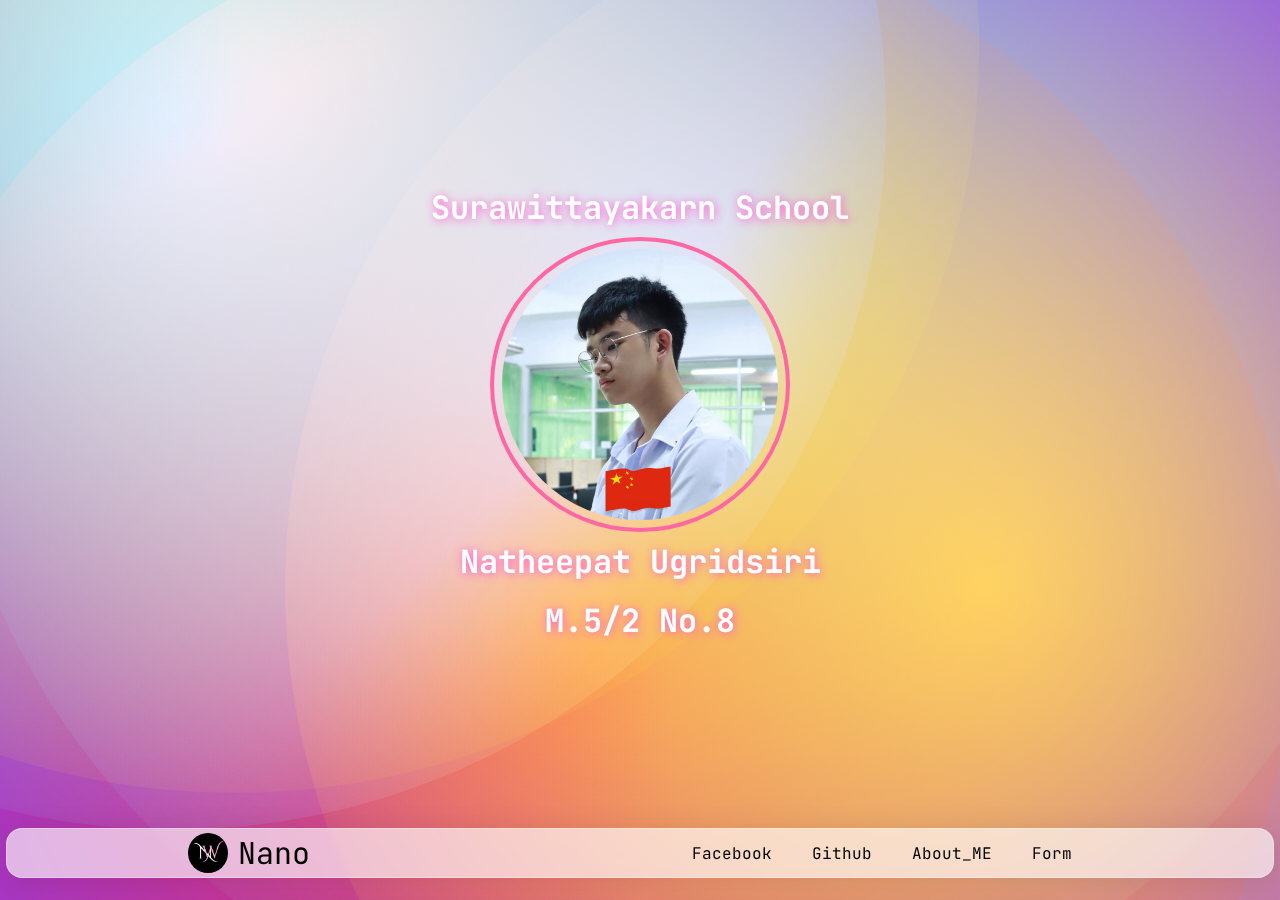
<file: index.html>
<!DOCTYPE html>
<html lang="en">
    <head>
        <meta charset="UTF-8" />
        <meta name="viewport" content="width=device-width, initial-scale=1.0" />
        <title>Meta Tags — Preview, Edit and Generate</title>
        <meta name="title" content="Natheepat Ugridsiri" />
        <meta property="og:type" content="website" />
        <meta property="og:url" content="https://nowath.github.io/Ampone/" />
        <meta property="og:title" content="Natheepat Ugridsiri" />
        <meta property="og:image" content="https://i.imgur.com/PPQDyD2.png" />
        <meta property="twitter:title" content="Natheepat Ugridsiri" />
        <meta property="twitter:description" content="Edited by Nowath" />
        <meta
            property="twitter:image"
            content="https://i.imgur.com/u0fXCq0.jpg"
        />
        <link
            rel="shortcut icon"
            href="./img/Nowath_logo.png"
            type="image/x-icon"
        />
        <link rel="stylesheet" href="./styles/style.css" />
        <link rel="preconnect" href="https://fonts.googleapis.com" />
        <link rel="preconnect" href="https://fonts.gstatic.com" crossorigin />
        <link
            rel="stylesheet"
            href="https://cdnjs.cloudflare.com/ajax/libs/font-awesome/6.5.1/css/all.min.css"
            integrity="sha512-DTOQO9RWCH3ppGqcWaEA1BIZOC6xxalwEsw9c2QQeAIftl+Vegovlnee1c9QX4TctnWMn13TZye+giMm8e2LwA=="
            crossorigin="anonymous"
            referrerpolicy="no-referrer"
        />
        <link
            href="https://fonts.googleapis.com/css2?family=JetBrains+Mono:wght@100;500&display=swap"
            rel="stylesheet"
        />

        <title>Natheepat</title>
    </head>
    <body>
        <div class="header finisher-header">
            <div class="Container">
                <div class="Intropage" id="Intro">
                    <h1>Surawittayakarn School</h1>
                    <img
                        src="./img/375044149_1520379678506024_4597472860536663235_n.jpg"
                        alt=""
                    />
                    <h1>Natheepat Ugridsiri</h1>
                    <h1>M.5/2 No.8</h1>
                </div>
                <nav>
                    <div class="navbars">
                        <div class="nav-header">
                            <img src="./img/Nowath_logo.png" alt="" /><a
                                href="#Intro"
                                >Nano</a
                            >
                        </div>
                        <ul class="nav-lists">
                            <li>
                                <a
                                    href="https://www.facebook.com/nano.ugridsiri.5"
                                    >Facebook</a
                                >
                            </li>
                            <li>
                                <a href="https://github.com/Nowath">Github</a>
                            </li>
                            <li>
                                <a href="./page/about.html">About_ME</a>
                            </li>
                            <li>
                                <a href="./page/Form.html">Form</a>
                            </li>
                        </ul>
                    </div>
                </nav>
                <div class="FristPage">
                    <div class="grid">
                        <div class="card">
                            <div class="cardimage">
                                <img src="./img/IOT.png" alt="" />
                                <a href="./img/IOT.png" download>
                                    <i class="fa-solid fa-arrow-down"></i
                                ></a>
                            </div>
                            <div class="Cardcontent">
                                <div class="cardheader">Internet Of Thing</div>
                                <div class="cardprop">
                                    <p>1.ศึกษาเรื่อง Internet Of Thing</p>
                                    <p>
                                        2.สรุปเรื่อง Internet Of Thing
                                        โดยสรุปเป็นแผนผังความคิดลงใน CANVA ขนาด
                                        A4 แนวนอน 29x21 cm (ส่งงานเป็นรูปภาพ)
                                    </p>
                                </div>
                            </div>
                        </div>
                        <div class="card">
                            <div class="cardimage">
                                <img
                                    src="./img/Screenshot 2023-12-05 201137.png"
                                    alt=""
                                />
                                <a href="./anotherfile/internet.pdf" download>
                                    <i class="fa-solid fa-arrow-down"></i
                                ></a>
                            </div>
                            <div class="Cardcontent">
                                <div class="cardheader">
                                    อุปกรณ์และประโยชน์ของเครือข่าย
                                </div>
                                <div class="cardprop">
                                    อุปกรณ์ และประโยชน์ของเครือข่าย แล้วตอบคำถาม
                                </div>
                            </div>
                        </div>
                        <div class="card">
                            <div class="cardimage">
                                <img src="./img/IOT.png" alt="" />
                                <a href="./img/IOT.png" download>
                                    <i class="fa-solid fa-arrow-down"></i
                                ></a>
                            </div>
                            <div class="Cardcontent">
                                <div class="cardheader">Nano</div>
                                <div class="cardprop">
                                    Lorem ipsum dolor sit amet consectetur
                                    adipisicing elit. Minima rem eos sequi
                                    deleniti in aliquam alias iure corrupti
                                    eligendi quaerat?
                                </div>
                            </div>
                        </div>
                        <div class="card">
                            <div class="cardimage">
                                <img src="./img/IOT.png" alt="" />
                                <a href="./img/IOT.png" download>
                                    <i class="fa-solid fa-arrow-down"></i
                                ></a>
                            </div>
                            <div class="Cardcontent">
                                <div class="cardheader">Nano</div>
                                <div class="cardprop">
                                    Lorem ipsum dolor sit amet consectetur
                                    adipisicing elit. Minima rem eos sequi
                                    deleniti in aliquam alias iure corrupti
                                    eligendi quaerat?
                                </div>
                            </div>
                        </div>
                    </div>
                </div>
                <footer></footer>
            </div>
        </div>
    </body>
    <script src="finisher-header.es5.min.js" type="text/javascript"></script>
    <script src="./app.js"></script>
</html>
</file>
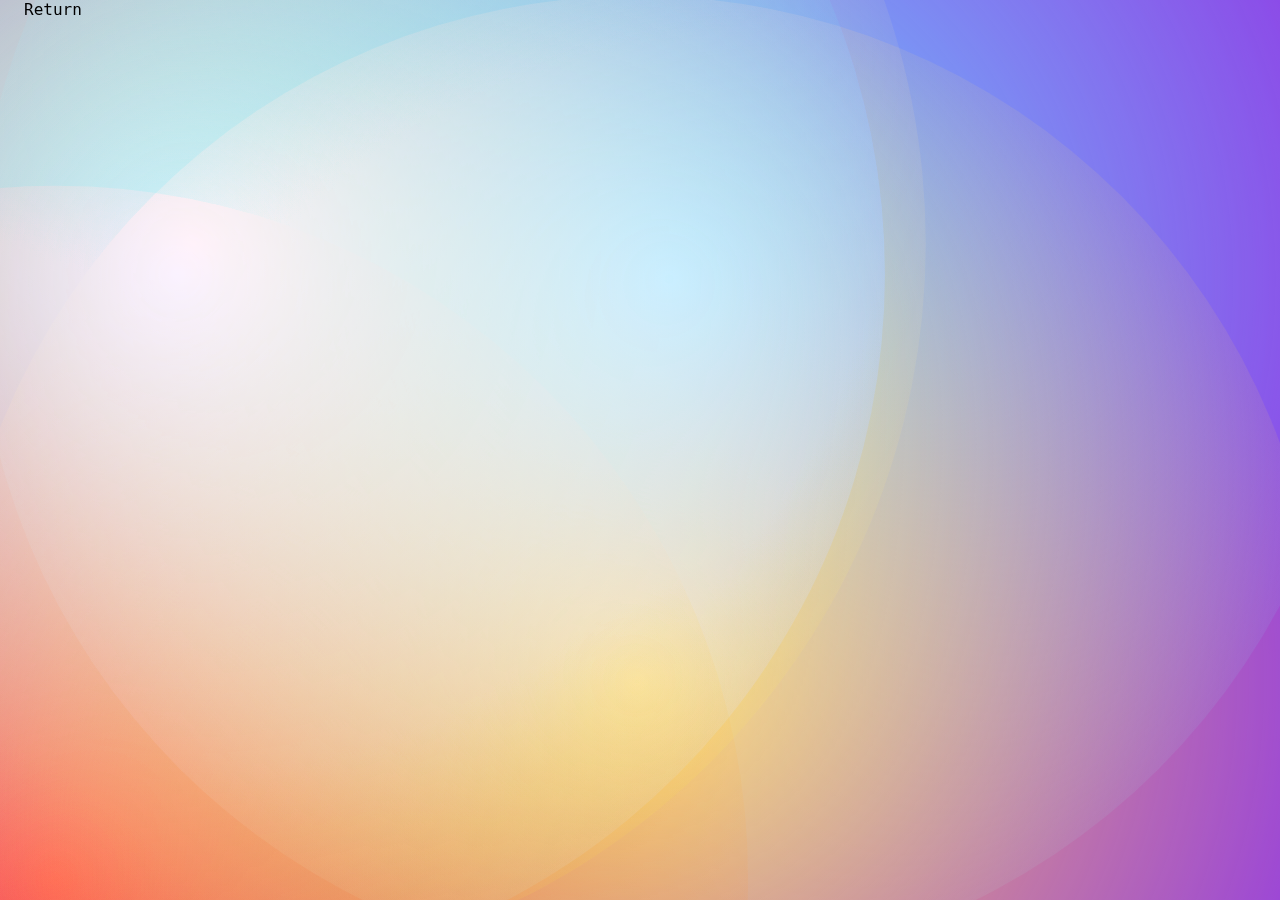
<file: page/about.html>
<!DOCTYPE html>
<html lang="en">
    <head>
        <meta charset="UTF-8" />
        <meta name="viewport" content="width=device-width, initial-scale=1.0" />
        <title>About me</title>
        <link rel="stylesheet" href="../styles/style.css" />
    </head>
    <body>
        <div class="header finisher-header">
            <div class="Container">
                <div class="return_Home">
                    <a href="../index.html">Return</a>
                </div>
            </div>
        </div>
        <script
            src="../finisher-header.es5.min.js"
            type="text/javascript"
        ></script>
        <script src="../app.js"></script>
    </body>
</html>
</file>
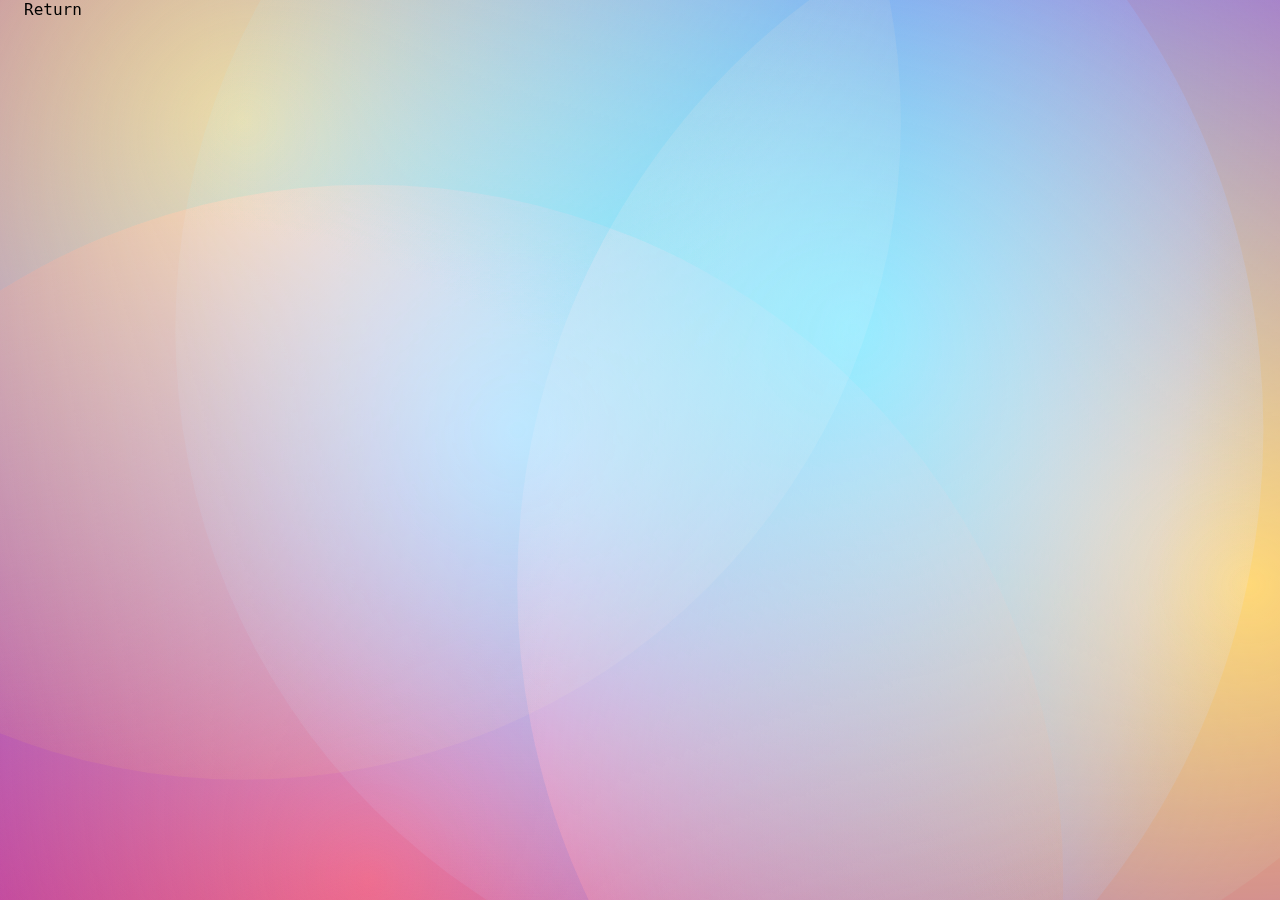
<file: page/Form.html>
<!DOCTYPE html>
<html lang="en">
    <head>
        <meta charset="UTF-8" />
        <meta name="viewport" content="width=device-width, initial-scale=1.0" />
        <title>About me</title>
        <link rel="stylesheet" href="../styles/style.css" />
    </head>
    <body>
        <div class="header finisher-header">
            <div class="Container">
                <div class="formpage">
                    <div class="return_Home">
                        <a href="../index.html">Return</a>
                    </div>
                    <div class="form">
                        <iframe
                            src="https://docs.google.com/forms/d/e/1FAIpQLSeLpGQ2tRquN1Uj8OG8UhhDYyc8GgBmJtALpsJ7p4DICWA5pw/viewform?embedded=true"
                            frameborder="0"
                            marginheight="0"
                            marginwidth="0"
                            >กำลังโหลด…</iframe
                        >
                    </div>
                </div>
            </div>
        </div>
        <script
            src="../finisher-header.es5.min.js"
            type="text/javascript"
        ></script>
        <script src="../app.js"></script>
    </body>
</html>
</file>
<file: styles/style.css>
* {
    margin: 0;
    padding: 0;
    box-sizing: border-box;
    font-family: "JetBrains Mono", monospace;
    scroll-behavior: smooth;
    cursor: context-menu;
}
.Container {
    max-width: 100dvw;
    height: 100dvh;
    overflow: auto;
    position: relative;
}
::-webkit-scrollbar {
    display: none;
}
.FristPage {
    height: auto;
    width: 100%;
    padding: 2rem;
}
.Intropage img {
    width: 300px;
    border-radius: 50%;
    padding: 0.5rem;
    border: 0.3rem solid #ff67a4;
    transition: all 0.3s;
}
.Intropage img:hover {
    transform: rotate(360deg);
}
.Intropage h1 {
    color: white;
    padding: 0.5rem;
    text-shadow: 1px 1px 10px rgb(255, 88, 210);
    text-align: center;
}
.Intropage {
    height: 92dvh;
    width: 100%;
    display: flex;
    flex-direction: column;
    justify-content: center;
    align-items: center;
    text-align: center;
}
.finisher-header {
    height: 100dvh !important;
}
nav {
    display: flex;
    width: 100%;
    justify-content: center;
    align-items: center;
    position: sticky;
    top: 0;
    z-index: 1;
}
.navbars {
    width: 99%;
    height: 50px;
    background: rgba(255, 255, 255, 0.64);
    border-radius: 16px;
    box-shadow: 0 4px 30px rgba(0, 0, 0, 0.1);
    backdrop-filter: blur(5px);
    -webkit-backdrop-filter: blur(5px);
    border: 1px solid rgba(255, 255, 255, 0.3);
    display: flex;
    justify-content: space-around;
    align-items: center;
}
.navbars .nav-header {
    font-size: 30px;
    display: flex;
    justify-content: center;
    align-items: center;
    text-align: center;
}
.navbars .nav-header a {
    text-decoration: none;
    color: black;
}
.navbars .nav-header img {
    width: 40px;
    border-radius: 50%;
    margin-right: 10px;
}
.nav-lists {
    display: flex;
    list-style: none;
}
.nav-lists li {
    padding: 0 20px;
    transition: all 0.3s;
}
.nav-lists li a {
    color: black;
    text-decoration: none;
    transition: all 0.3s;
    cursor: pointer;
}
.nav-lists li:nth-child(1) a:hover {
    color: #0866ff;
}
.nav-lists li:nth-child(2) a:hover {
    color: #474747;
}
.nav-lists li:nth-child(3) a:hover {
    color: #ff0000;
}
.grid {
    display: grid;
    grid-template-columns: repeat(auto-fill, 400px);
    gap: 1rem 2rem;
    justify-content: center;
    justify-items: center;
}
.card {
    width: 400px;
    height: 500px;
    overflow: hidden;
    display: flex;
    align-items: center;
    flex-direction: column;
    background: rgba(255, 255, 255, 0.53);
    border-radius: 16px;
    box-shadow: 0 4px 30px rgba(0, 0, 0, 0.1);
    backdrop-filter: blur(5px);
    -webkit-backdrop-filter: blur(5px);
    border: 1px solid rgba(255, 255, 255, 0.3);
    transition: all 0.3s;
}
.card:hover {
    transform: scale(1.1, 1.1);
}
.card .cardimage {
    width: 100%;
    min-height: 250px;
    overflow: hidden;
    position: relative;
}
.card .cardimage img {
    object-fit: cover;
    width: 100%;
}
.card .cardimage a {
    text-decoration: none;
    position: absolute;
    bottom: 5px;
    right: 5px;
    width: 35px;
    height: 35px;
    display: flex;
    justify-content: center;
    align-items: center;
    background-color: red;
    cursor: pointer;
    border-radius: 50%;
}
.card .cardimage a i {
    color: white;
    cursor: pointer;
}
.card .Cardcontent {
    padding: 1.5rem;
}
.card .Cardcontent .cardheader {
    font-size: 30px;
    padding: 5px 0;
    margin-bottom: 10px;
    text-decoration: underline;
}
.card .Cardcontent .cardprop {
    height: 150px;
    overflow-y: auto;
}
.card .Cardcontent .cardprop::-webkit-scrollbar {
    width: 5px;
}
.card .Cardcontent .cardprop::-webkit-scrollbar-thumb {
    background-color: #ff0000;
}
footer {
    height: 10rem;
}
@media (max-width: 460px) {
    .navbars .nav-header {
        display: none;
    }
    .card .Cardcontent {
        padding: 1rem;
    }
    .nav-lists li {
        padding: 0 15px;
        transition: all 0.3s;
    }
    .Intropage img {
        width: 200px;
    }
    .Intropage h1:nth-child(2),
    .Intropage h1:nth-child(3) {
        font-size: 25px;
    }
    .card {
        width: 300px;
    }
    .card .cardimage {
        min-height: 200px;
    }
}
/* about me */
.return_Home > a {
    text-decoration: none;
    color: rgb(0, 0, 0);
    margin-left: 1rem;
    cursor: pointer;
    transition: all 0.6s;
    position: relative;
    padding: 0.5rem;
}
.return_Home > a:hover {
    color: rgb(255, 255, 255);
    z-index: 2;
}
.return_Home > a::before {
    content: "";
    position: absolute;
    width: 100%;
    height: 0;
    background-color: rgb(0, 0, 0);
    left: 0;
    top: 0;
    transition: all 0.5s;
    z-index: 1;
}
.return_Home > a:hover::before {
    height: 100%;
    z-index: -1;
    transition: all 0.8s;
}
/* form */
.formpage {
    width: 100%;
    height: 100dvh;
    overflow: hidden;
}
.form {
    height: 100%;
    margin-top: 10px;
}
iframe {
    width: 100%;
    height: 90%;
}
</file>
